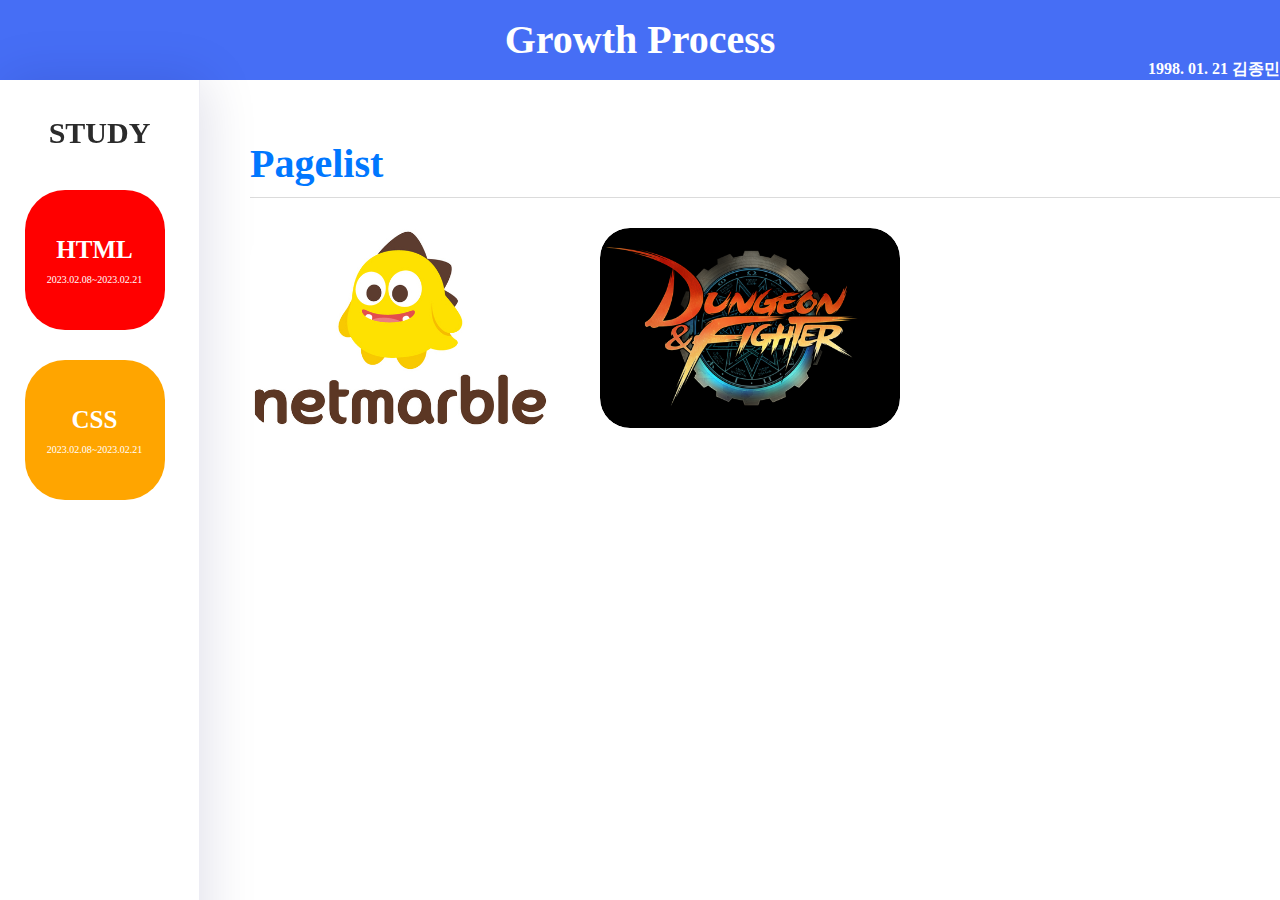
<file: Growth _process/index.html>
<!DOCTYPE html>
<html lang="ko">
<head>
    <meta charset="UTF-8">
    <meta http-equiv="X-UA-Compatible" content="IE=edge">
    <meta name="viewport" content="width=device-width, initial-scale=1.0">
    <title>성장과정</title>
    <link rel="stylesheet" href="style.css">
</head>

<body>
    <div class="logo">
        <div class="title">Growth Process</div>
        <div class="name">1998. 01. 21 김종민</div>
    </div>
    <div class="studylist">
        <div class="listhead">STUDY</div>
        <div class="list">
            <div class="circle1">
                <p class="hd">HTML</p>
                <p class="fz">2023.02.08~2023.02.21</p>
            </div>
            <div class="circle2">
                <p class="hd">CSS</p>
                <p class="fz">2023.02.08~2023.02.21</p>
            </div>
        </div>
    </div>
    <div class="pagelist">
        <div class="head">Pagelist</div>
        <div>
            <a class="imgbox" href="https://jongmink70.github.io/Jongmin/1_Netmarble/">
                <img src="./images/netmarble.png" alt="">
                <div class="a1">2023.02.14</div>
                <div class="a2">~</div>
                <div class="a3">2023.02.16</div>
            </a>
            <a class="imgbox" href="https://jongmink70.github.io/Jongmin/2_DF.nexon/">
                <img src="./images/df.png" alt="">
                <div class="a1">2023.02.17</div>
                <div class="a2">~</div>
                <div class="a3">2023.02.20</div>
            </a>
        </div>
    </div>
</body>
</html>
</file>
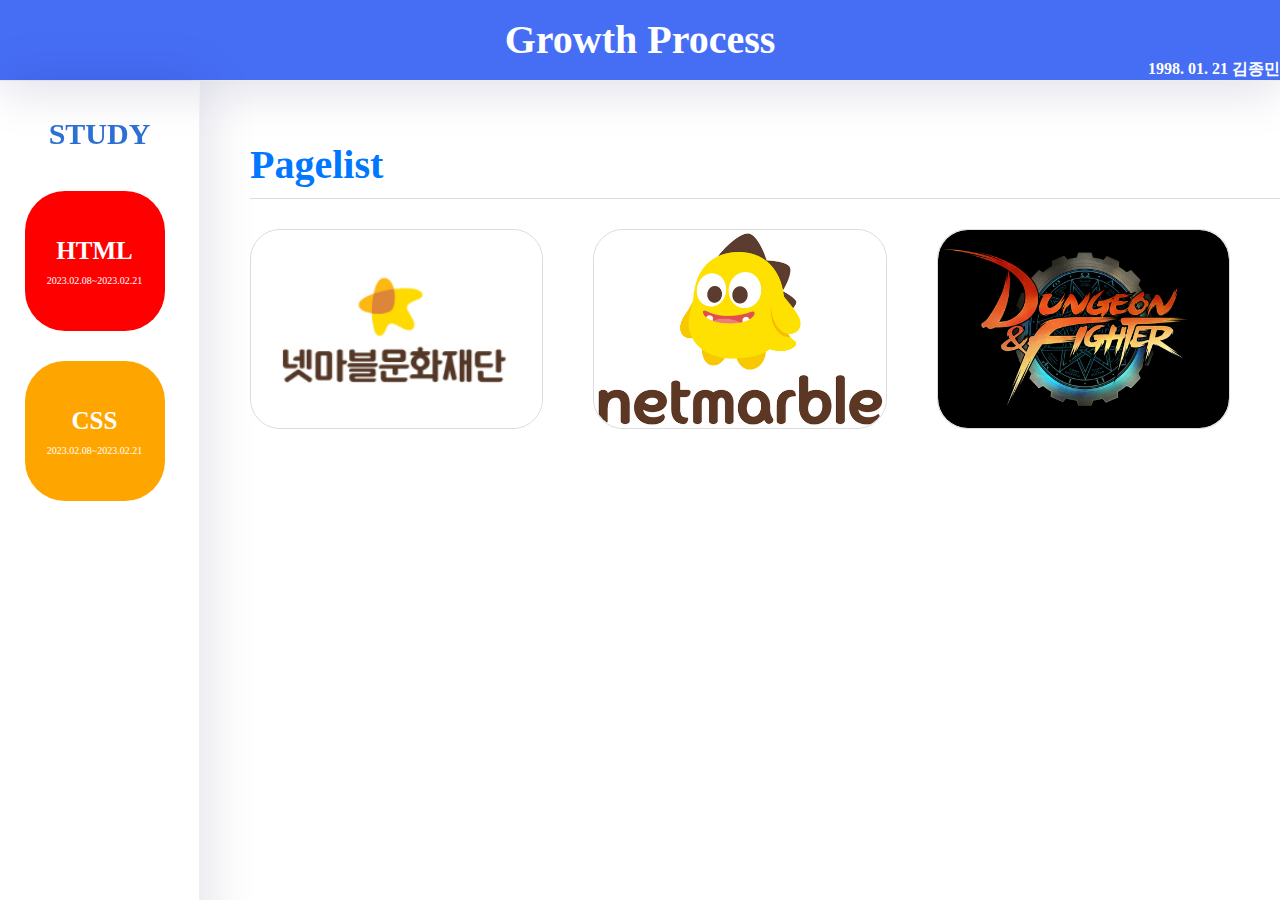
<file: Growth_process/index.html>
<!DOCTYPE html>
<html lang="ko">
<head>
    <meta charset="UTF-8">
    <meta http-equiv="X-UA-Compatible" content="IE=edge">
    <meta name="viewport" content="width=device-width, initial-scale=1.0">
    <title>성장과정</title>
    <link rel="stylesheet" href="style.css">
</head>

<body>
    <div class="logo">
        <div class="title">Growth Process</div>
        <div class="name">1998. 01. 21 김종민</div>
    </div>
    <div class="studylist">
        <div class="listhead">STUDY</div>
        <div class="list">
            <div class="circle1">
                <p class="hd">HTML</p>
                <p class="fz">2023.02.08~2023.02.21</p>
            </div>
            <div class="circle2">
                <p class="hd">CSS</p>
                <p class="fz">2023.02.08~2023.02.21</p>
            </div>
        </div>
    </div>
    <div class="pagelist">
        <div class="head">Pagelist</div>
        <div>
            <a class="imgbox" href="https://jongmink70.github.io/Jongmin/0_Netculture/">
                <img src="./images/netculture.png" alt="">
                <div class="a1">2023.02.12</div>
                <div class="a2">~</div>
                <div class="a3">2023.02.13</div>
            </a>
            <a class="imgbox" href="https://jongmink70.github.io/Jongmin/1_Netmarble/">
                <img src="./images/netmarble.png" alt="">
                <div class="a1">2023.02.14</div>
                <div class="a2">~</div>
                <div class="a3">2023.02.16</div>
            </a>
            <a class="imgbox" href="https://jongmink70.github.io/Jongmin/2_DF.nexon/">
                <img src="./images/df.png" alt="">
                <div class="a1">2023.02.17</div>
                <div class="a2">~</div>
                <div class="a3">2023.02.20</div>
            </a>
        </div>
    </div>
</body>
</html>
</file>
<file: Growth _process/style.css>
@charset "UTF-8";


*{margin: 0; padding: 0; box-sizing: border-box;}

li{
    list-style-type: none;
}
.logo{
    position: relative;
}
body{
    background-color: rgba(255, 255, 255, 0.925);
}
.logo .title{
    color: white;
    background-color: #466ef5;
    text-align: center;
    line-height: 80px;
    font-size: 40px;
    font-weight: bold;
}

.logo .name{
    position: absolute;
    color: white;
    font-weight: bold;
    right: 0;
    bottom: 0;
}

.studylist{
    display: flex;
    flex-direction: column;
    align-items: center;
    width: 200px;
    height: 1000px;
    border-right: 1px solid #EDEDF4;
    box-shadow: 5px 0 50px rgba(10, 7, 88, 0.13);
    position: fixed;
}

.studylist .listhead{
    margin-top: 30px;
    height: 50px;
    line-height: 45px;
    width: 150px;
    text-align: center;
    font-size: 30px;
    font-weight: bold;

    border-radius: 100px;
    margin-bottom: 30px;
    color: rgb(43, 43, 43);
    position: relative;
}
.listhead:after{
    display: block;
    content: "";
    position: absolute;
    bottom: 0;
    left: 50%;
    transform: translateX(-50%);
    width: 0;
    height: 3px;
    background-color: #345bddc7;
    transition: 0.5s;
}
.listhead:hover:after{
    width: 80%;
}
    

.studylist .list{
    width: 150px;
    height: 850px;

}

.circle1, .circle2{
    width: 140px;
    height: 140px;
    border-radius: 40px;
    display: flex;
    flex-direction: column;
    justify-content: center;
    align-items: center;
    margin-bottom: 30px;
    position: relative;
    bottom: 0;
    transition: 1s;
    cursor: pointer;
}
.circle1{background-color: red;}
.circle2{background-color: orange;}
.studylist .hd{
    font-weight: bold;
    font-size: 25px;
    color: white;
    
}

.circle1:hover, .circle2:hover{
    bottom: 20px;
    border-radius: 100px;
    box-shadow: 0px 15px 25px rgba(1, 1, 48, 0.3);
}

.studylist .fz{
    margin-top: 10px;
    font-size: 10px;
    color: white;
}

.pagelist{
    margin-left: 250px;
    margin-top: 50px;
}

.pagelist .head{
    font-size: 40px;
    font-weight: bold;
    margin-bottom: 30px;
    width: 1600px;
    color: #0077ff;;
    border-bottom: 1px solid rgb(219, 219, 219);
    padding: 10px 0;
}
.pagelist div{
    display: flex;
}

.pagelist .imgbox{
    width: 300px;
    height: 200px;
    margin-right: 50px;
    border-radius: 30px;
    position: relative;
    overflow: hidden;
    bottom: 0;
    transition: 0.5s;
}
.pagelist a img{
    width: 100%;
    height: 100%;
    border-radius: 30px;
}
.pagelist .imgbox div{
    position: absolute;
    font-size: 20px;
    color: white;
    opacity: 0;
    z-index: 1111;
    font-weight: bold;
    transition: 0.5s;
}
.pagelist .imgbox .a1{
    left: -100px;
    top: 45%;
    transform: translateY(-50%)
}
.pagelist .imgbox .a2{
    left: 50%;
    top: 50%;
    transform: translateX(-50%) translateY(-45%)
}
.pagelist .imgbox .a3{
    right: -100px;
    top: 45%;
    transform: translateY(-50%)
}
.pagelist .imgbox:hover>div{
    opacity: 1;
}
.pagelist .imgbox:hover>.a1{
    left: 30%;
    transform: translateX(-60%);
}
/* .pagelist .imgbox:hover>.a2{
    top: 50%;
    transform: translateY(-45%)
} */
.pagelist .imgbox:hover>.a3{
    right: 30%;
    transform: translateX(60%);
}




.pagelist .imgbox:after{
    position: absolute;
    background:linear-gradient(to top, rgb(97, 134, 212) 10%,rgba(0, 0, 0, 0));
    bottom: 0;
    width: 100%;
    height: 100%;
    content: "";
    display: block;
    opacity: 0;
    transition: 0.5s;
}
.pagelist .imgbox:hover:after{
    opacity: 1;
}

.pagelist .imgbox:hover{
    bottom: 20px;
    box-shadow: 0px 15px 25px rgba(1, 1, 48, 0.3);
    border-radius: 100px;
}
</file>
<file: Growth_process/style.css>
@charset "UTF-8";


*{margin: 0; padding: 0; box-sizing: border-box;}

li{
    list-style-type: none;
}
.logo{
    position: relative;
    border-bottom: 1px solid #EDEDF4;
    box-shadow: 0 10px 50px rgba(10, 7, 88, 0.13);
}
body{
    background-color: rgba(255, 255, 255, 0.925);
}
.logo .title{
    color: white;
    background-color: #466ef5;
    text-align: center;
    line-height: 80px;
    font-size: 40px;
    font-weight: bold;
}

.logo .name{
    position: absolute;
    color: white;
    font-weight: bold;
    right: 0;
    bottom: 0;
}

.studylist{
    display: flex;
    flex-direction: column;
    align-items: center;
    width: 200px;
    height: 1000px;
    border-right: 1px solid #EDEDF4;
    box-shadow: 5px 0 50px rgba(10, 7, 88, 0.13);
    position: fixed;
}

.studylist .listhead{
    margin-top: 30px;
    height: 50px;
    line-height: 45px;
    width: 150px;
    text-align: center;
    font-size: 30px;
    font-weight: bold;

    border-radius: 100px;
    margin-bottom: 30px;
    color: rgb(45, 112, 212);
    position: relative;
}
.listhead:after{
    display: block;
    content: "";
    position: absolute;
    bottom: 0;
    left: 50%;
    transform: translateX(-50%);
    width: 0;
    height: 3px;
    background-color: #345bddc7;
    transition: 0.5s;
}
.listhead:hover:after{
    width: 80%;
}
.studylist .list{
    width: 150px;
    height: 850px;

}

.circle1, .circle2{
    width: 140px;
    height: 140px;
    border-radius: 40px;
    display: flex;
    flex-direction: column;
    justify-content: center;
    align-items: center;
    margin-bottom: 30px;
    position: relative;
    bottom: 0;
    transition: 1s;
    cursor: pointer;
}
.circle1{background-color: red;}
.circle2{background-color: orange;}
.studylist .hd{
    font-weight: bold;
    font-size: 25px;
    color: white;
    
}

.circle1:hover, .circle2:hover{
    bottom: 20px;
    border-radius: 100px;
    box-shadow: 0px 15px 25px rgba(1, 1, 48, 0.3);
}

.studylist .fz{
    margin-top: 10px;
    font-size: 10px;
    color: white;
}

.pagelist{
    margin-left: 250px;
    margin-top: 50px;
}

.pagelist .head{
    font-size: 40px;
    font-weight: bold;
    margin-bottom: 30px;
    width: 1600px;
    color: #0077ff;;
    border-bottom: 1px solid rgb(219, 219, 219);
    padding: 10px 0;
}
.pagelist div{
    display: flex;
}

.pagelist .imgbox{
    width: 300px;
    height: 200px;
    margin-right: 50px;
    border-radius: 30px;
    position: relative;
    overflow: hidden;
    bottom: 0;
    transition: 0.5s;
}
.pagelist a img{
    width: 100%;
    height: 100%;
    border-radius: 30px;
}
.imgbox{
    border: 1px solid rgb(219, 219, 219);
}
.pagelist .imgbox div{
    position: absolute;
    font-size: 20px;
    color: white;
    opacity: 0;
    z-index: 1111;
    font-weight: bold;
    transition: 0.5s;
}
.pagelist .imgbox .a1{
    left: -100px;
    top: 45%;
    transform: translateY(-50%)
}
.pagelist .imgbox .a2{
    left: 50%;
    top: 50%;
    transform: translateX(-50%) translateY(-45%)
}
.pagelist .imgbox .a3{
    right: -100px;
    top: 45%;
    transform: translateY(-50%)
}
.pagelist .imgbox:hover>div{
    opacity: 1;
}
.pagelist .imgbox:hover>.a1{
    left: 30%;
    transform: translateX(-60%);
}
/* .pagelist .imgbox:hover>.a2{
    top: 50%;
    transform: translateY(-45%)
} */
.pagelist .imgbox:hover>.a3{
    right: 30%;
    transform: translateX(60%);
}




.pagelist .imgbox:after{
    position: absolute;
    background:linear-gradient(to top, rgb(97, 134, 212) 10%,rgba(0, 0, 0, 0));
    bottom: 0;
    width: 100%;
    height: 100%;
    content: "";
    display: block;
    opacity: 0;
    transition: 0.5s;
}
.pagelist .imgbox:hover:after{
    opacity: 1;
}

.pagelist .imgbox:hover{
    bottom: 20px;
    box-shadow: 0px 15px 25px rgba(1, 1, 48, 0.3);
    border-radius: 100px;
}
</file>
